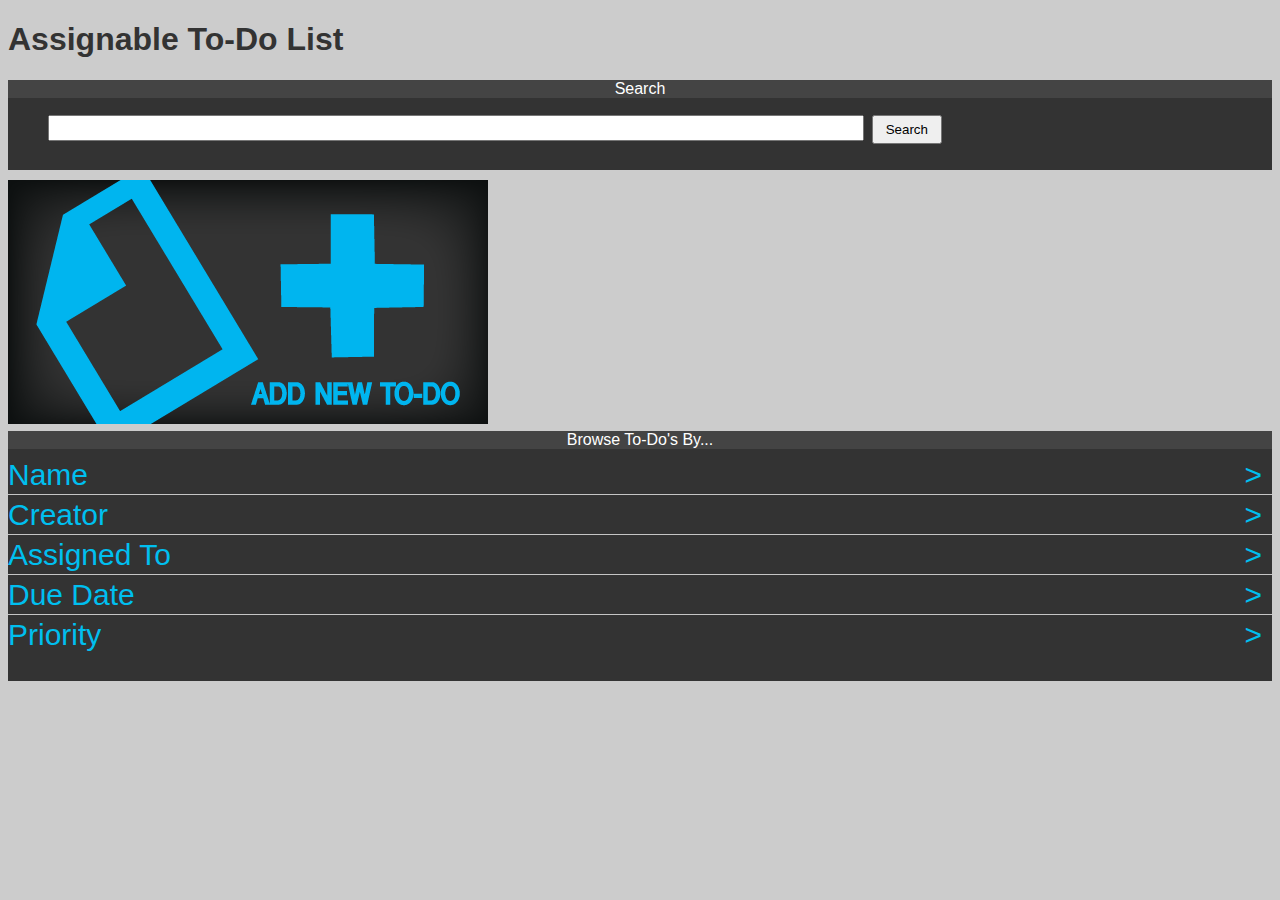
<file: Week 1/index.html>
<!DOCTYPE html>
<html>
    <head>
        <meta charset="utf-8" />
        <meta name="description" content="Our very first HTML5 document. How exciting!" />
        <meta name="keywords" content="html5, mobile development, Full Sail University" />
        <meta name="robots" content="index, follow" />
        <meta name="viewport" content="user-scalable=no, width=device-width" />
        <link href="css/style.css" rel="stylesheet" />
        <title>Assignable To-Do List</title>
    </head>
    <body>
        <h1>Assignable To-Do List</h1>
        <!--<p>A mobile app that stores to-do list items that can be re-assignable to others
        as it is worked on.</p>-->
        <div id="divSearch" class="divSection">
            <div id="divSearchHeader" class="divHeader">Search</div>
            <ul>
                <li>
                    <input type="text" style="width: 66%;" id="txtSearch" />&nbsp;
                    <input type="button" value="Search" style="width: 70px; height: 29px; top: 1px; position: relative;" />
                </li>
            </ul>
        </div>
        <a href="additem.html">
            <img src="img/feature.png" style="margin-bottom: 3px;" />
        </a><br />
        <div id="divBrowse" class="divSection">
            <div id="divBrowseHeader" class="divHeader">Browse To-Do's By...</div>
            <ul style="left: -40px; top: -10px; position: relative; width: 100%; position: relative;">
                <li id="liFirstItem">
                    <div>
                        <a href="404.html">Name</a><span><a href="404.html">></a></span>
                    </div>
                </li>
                <li>
                    <div>
                        <a href="404.html">Creator</a><span><a href="404.html">></a></span>
                    </div>
                </li>
                <li>
                    <div>
                        <a href="404.html">Assigned To</a><span><a href="404.html">></a></span>
                    </div>
                </li>
                <li>
                    <div>
                        <a href="404.html">Due Date</a><span><a href="404.html">></a></span>
                    </div>
                </li>
                <li id="liLastItem">
                    <div>
                        <a href="404.html">Priority</a><span><a href="404.html">></a></span>
                    </div>
                </li>
            </ul>
        </div>
    </body>
</html>
</file>
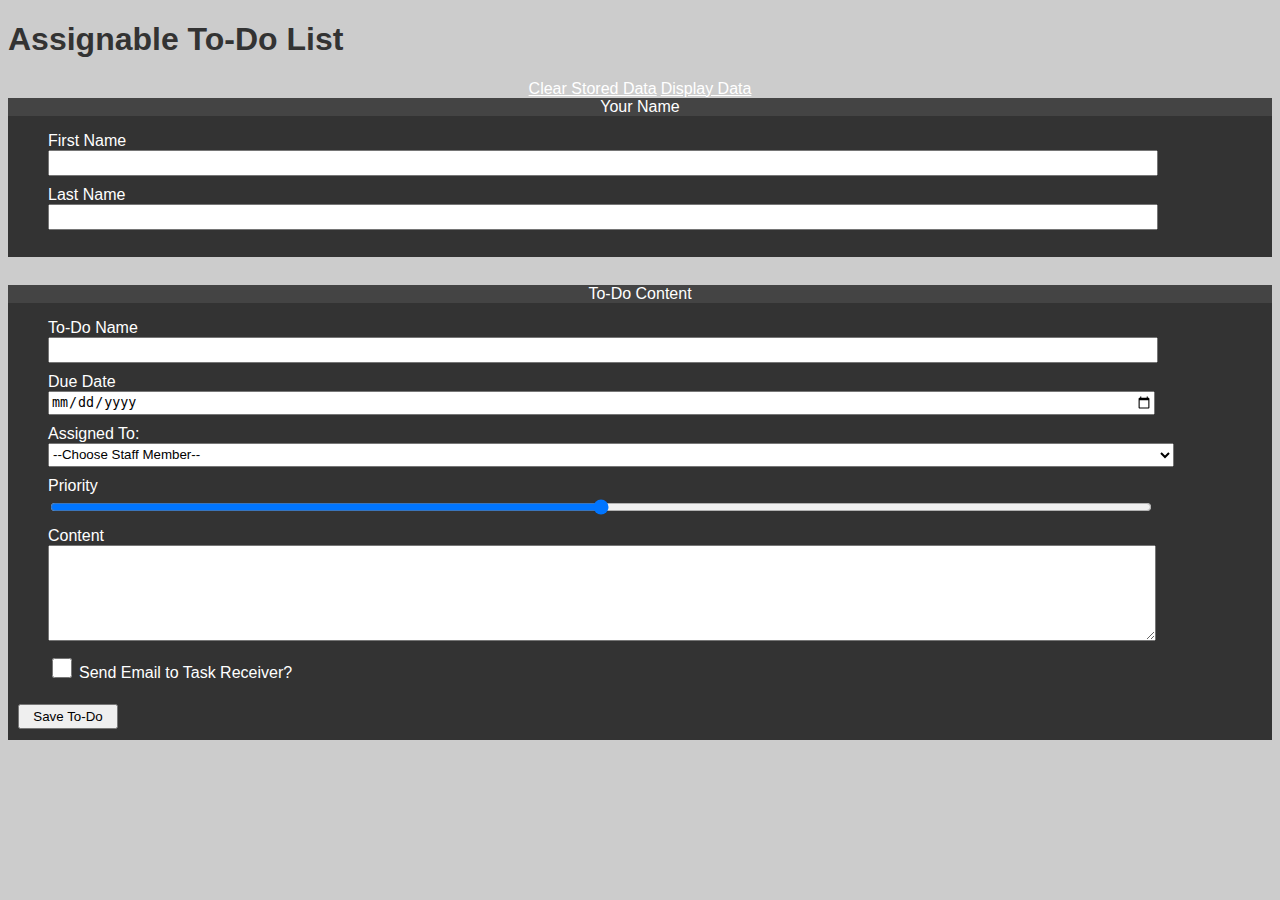
<file: Week 1/additem.html>
<!DOCTYPE html>
<html>
    <head>
        <meta charset="utf-8" />
        <meta name="description" content="Our very first HTML5 document. How exciting!" />
        <meta name="keywords" content="html5, mobile development, Full Sail University" />
        <meta name="robots" content="index, follow" />
        <meta name="viewport" content="user-scalable=no, width=device-width" />
        <link href="css/style.css" rel="stylesheet" />
        <title>Assignable To-Do List - Add</title>
    </head>
    <body>
        <h1>Assignable To-Do List</h1>

        <ul id="errorList"></ul>

        <div id="divLinks">
            <a href="#" id="linkClearData">Clear Stored Data</a>
            <a href="#" id="linkDisplayData">Display Data</a>
            <a href="additem.html" id="linkAddNew" style="display: none;">Add New To-Do</a>
        </div>
        <form action="#" method="post" id="toDoForm">
            <div id="divYourName" class="divSection">
                <div id="divYourNameHeader" class="divHeader">Your Name</div>
                <ul>
                    <li>
                        <label for="firstname">First Name </label><br />
                        <input type="text" id="firstname" />
                    </li>
                    <li>
                        <label for="lastname">Last Name </label><br />
                        <input type="text" id="lastname" />
                    </li>
                </ul>
            </div>
            <br />
            <div id="div1" class="divSection">
                <div id="div2" class="divHeader">To-Do Content</div>
                <ul>
                    <li>
                        <label for="toDoName">To-Do Name </label><br />
                        <input type="text" id="toDoName" />
                    </li>
                    <li>
                        <label for="dtDue">Due Date</label><br />
                        <input type="date" id="dtDue" />
                    </li>
                    <li id="select">
                        <label for="assignedto">Assigned To: </label><br />
                    </li>
                    <li>
                        <label for="rngPriority">Priority</label><br />
                        <input type="range" id="rngPriority" />
                    </li>
                    <li>
                        <label for="txtContent">Content</label><br /><textarea id="txtContent"></textarea>
                    </li>
                    <li>
                        <input type="checkbox" id="chkEmailAssignee" value="Yes" />
                        <label for="chkEmailAssignee">Send Email to Task Receiver?</label>
                    </li>
                    <li>
                        <input type="hidden" value="external" />
                    </li>
                </ul>
                <input type="button" id="btnSubmit" value="Save To-Do" />
            </div>
        </form>
        <script src="js/json.js" type="text/javascript"></script>
        <script src="js/main.js" type="text/javascript"></script>
    </body>
</html>
</file>
<file: Week 1/css/style.css>
﻿body {
     	
    background-color: #cccccc;
    color: #ffffff;
    background-repeat: no-repeat;
}

h1 {
    color: #333333;
    font-family: Arial, sans-serif;
    font-weight: bold;
}

a {
    color: #ffffff;
    text-decoration: underline;
    font-family: Arial, sans-serif;
}

#chkEmailAssignee {
    width: 20px !important;
}

#divLinks {
    text-align: center;
}

ul {
    list-style-type: none;
}

select {
    width: 92%;
    height: 24px;
    margin-bottom: 10px;
}

textarea {
    width: 90%;
    margin-bottom: 10px;
    height: 90px;
    max-height: 200px;
}

label {
    font-family: Arial, sans-serif;
}

input {
    width: 90%;
    margin-bottom: 10px;
    height: 20px;
}

#chkEmailAssignee {
    left: 10px;
}

#btnSubmit {
    width: 100px !important;
    margin-left: 10px;
    height: 25px !important;
}

.divSection {
    background-color: #333333;
    padding-top: 0px;
    padding-bottom: 1px;
    margin-bottom: 10px;
}

.sectionHeader {
    position: relative;
    top: 8px;
    color: #333333;
    font-size: 30px;
    font-family: Arial, sans-serif;
    font-weight: bold;
}

.divHeader {
    background-color: #444444;
    padding-top: 0px;
    padding-bottom: 0px;
    margin-bottom: 0px;
    text-align: center;
    font-family: Arial, sans-serif;
}

#divBrowse ul li {
    color: #00bfef;
    font-size: 30px;
    font-family: Arial;
    padding-top: 3px;
    padding-bottom: 2px;
    border-bottom: 1px solid #C5C5C5;
}

#divBrowse ul li a {
    color: #00bfef;
    font-size: 30px;
    font-family: Arial;
    text-decoration: none;
}

#divBrowse ul li span {
    float: right; 
    right: 10px; 
    position: relative;
}

#liFirstItem {
    color: #00bfef;
    font-size: 30px;
    font-family: Arial;
    padding-bottom: 2px;
    /*border-top: 1px solid #C5C5C5;*/
}

#liLastItem {
    color: #00bfef;
    font-size: 30px;
    font-family: Arial;
    padding-bottom: -5px !important;
    border-bottom: 0px !important;
}
</file>
